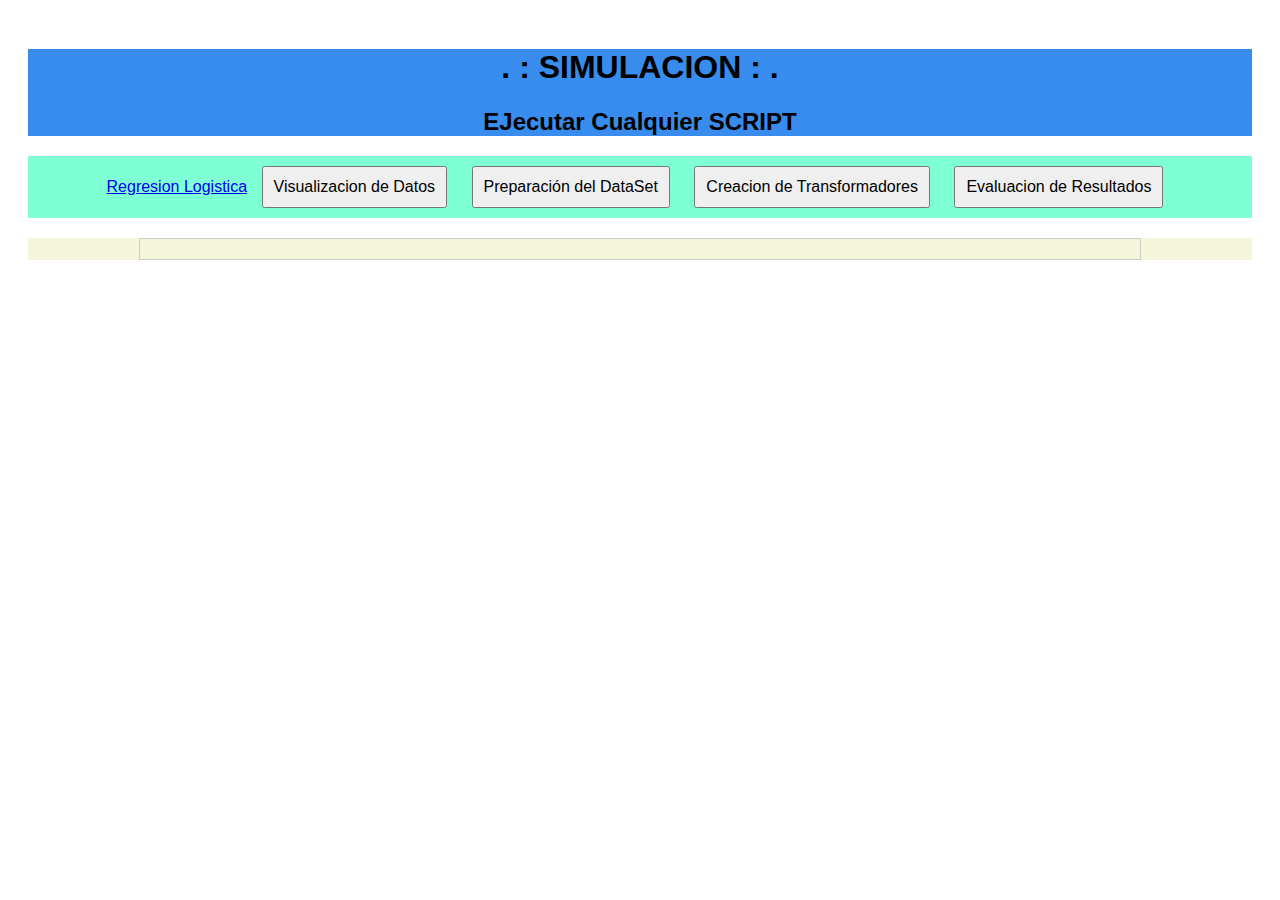
<file: APICreation/DataAnalysis/templates/index.html>
<!DOCTYPE html>
<html lang="es">
<head>
    <meta charset="UTF-8">
    <meta name="viewport" content="width=device-width, initial-scale=1.0">
    <title>Ejecutar Scripts</title>
    <style>
        body {
            font-family: Arial, sans-serif;
            text-align: center;
            padding: 20px;
        }
        
        button {
            font-size: 16px;
            padding: 10px;
            margin: 10px;
            cursor: pointer;
        }

        .header{
            background-color: rgb(55, 140, 237);
        }

        .buttons{
            background-color: aquamarine;
        }

        .out{
            background-color: beige;
        }
        #output {
            margin-top: 20px;
            border: 1px solid #ccc;
            padding: 10px;
            width: 80%;
            margin-left: auto;
            margin-right: auto;
            white-space: pre-wrap;
            text-align: left;
        }
        #error {
            color: red;
        }
    </style>
</head>
<body>
    <div class="header">
        <h1>. : SIMULACION : .</h1>
        <h2> EJecutar Cualquier SCRIPT </h2>
    </div>

    <div class="buttons">
    
    <a href="regresionLogistica" onclick="ejecutarScript('Archivo5.py')"> Regresion Logistica</a>
    <button onclick="ejecutarScript('Archivo6.py')" id="btnScript6">Visualizacion de Datos</button>
    <button onclick="ejecutarScript('Archivo7.py')" id="btnScript7">Preparación del DataSet</button>
    <button onclick="ejecutarScript('Archivo8.py')" id="btnScript8">Creacion de Transformadores</button>
    <button onclick="ejecutarScript('Archivo9.py')" id="btnScript9">Evaluacion de Resultados</button>
    </div>

    <div class="out">
    <div id="output"></div>
    <div id="error"></div>
    </div>
    <script>
        function ejecutarScript(scriptName) {
            fetch(`/ejecutar/${scriptName}`)
                .then(response => response.json())
                .then(data => {
                    if (data.output) {
                        document.getElementById('output').innerText = "Resultado:\n" + data.output;
                        document.getElementById('error').innerText = "";
                    } else if (data.error) {
                        document.getElementById('error').innerText = "Error: " + data.error;
                        document.getElementById('output').innerText = "";
                    }
                })
                .catch(err => {
                    document.getElementById('error').innerText = "Hubo un problema con la solicitud.";
                    document.getElementById('output').innerText = "";
                });
        }
    </script>
</body>
</html>
</file>
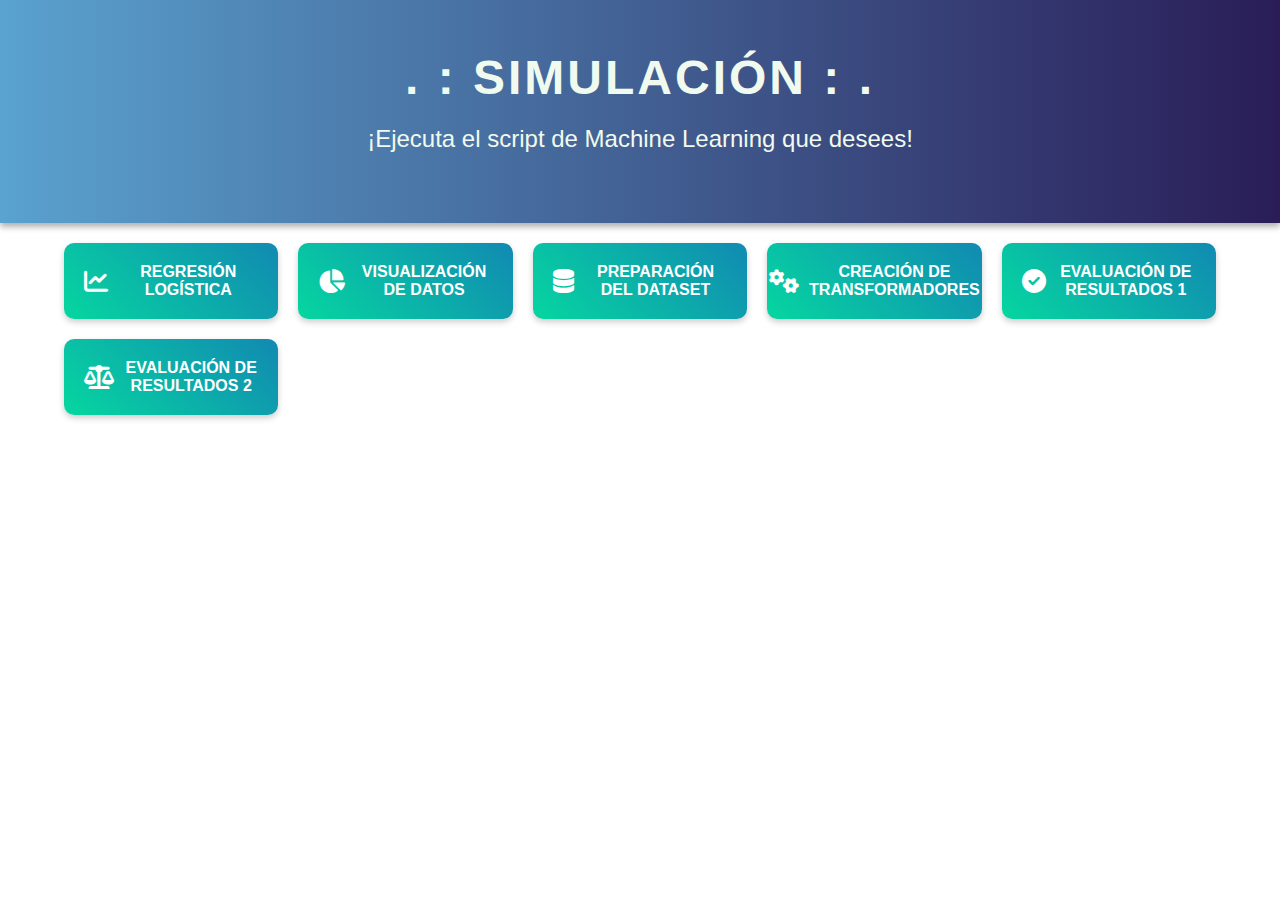
<file: APICreation/DefinitiveAPI/static/index.html>
<!DOCTYPE html>
<html lang="es">
<head>
    <meta charset="UTF-8">
    <meta name="viewport" content="width=device-width, initial-scale=1.0">
    <title>Ejecutar Scripts</title>
    <!-- Importar los estilos de Font Awesome -->
    <link href="https://cdnjs.cloudflare.com/ajax/libs/font-awesome/6.0.0-beta3/css/all.min.css" rel="stylesheet">
    <style>
        /* Estilos generales */
        body {
            font-family: 'Arial', sans-serif;
            margin: 0;
            padding: 0;
            
            background-color: #ffffff;
            color: #f1faee;
            display: flex;
            flex-direction: column;
            min-height: 100vh;
            align-items: center;
        }

        h1, h2 {
            margin: 20px;
            text-align: center;
        }

        h1 {
            font-size: 3rem;
            font-weight: bold;
            text-transform: uppercase;
            letter-spacing: 3px;
        }

        h2 {
            font-size: 1.5rem;
            font-weight: 300;
            margin-bottom: 40px;
        }

        /* Cabecera */
        .header {
            width: 100%;
            background: linear-gradient(to right, #5aa2cf, #2a1d57);
            padding: 30px 0;
            box-shadow: 0px 4px 6px rgba(0, 0, 0, 0.3);
        }

        /* Contenedor de botones */
        .buttons {
            display: grid;
            grid-template-columns: repeat(auto-fit, minmax(200px, 1fr));
            gap: 20px;
            width: 90%;
            max-width: 1200px;
            margin: 20px auto;
        }

        /* Botones */
        .buttons a {
            display: flex;
            align-items: center;
            justify-content: center;
            background: linear-gradient(45deg, #06d6a0, #118ab2);
            color: #ffffff;
            text-decoration: none;
            font-size: 1rem;
            font-weight: bold;
            text-transform: uppercase;
            padding: 20px;
            border-radius: 10px;
            transition: all 0.3s ease;
            box-shadow: 0px 3px 6px rgba(0, 0, 0, 0.2);
            text-align: center;
        }

        .buttons a i {
            margin-right: 10px;
            font-size: 1.5rem;
        }

        .buttons a:hover {
            background: linear-gradient(45deg, #118ab2, #06d6a0);
            transform: scale(1.05);
            box-shadow: 0px 6px 12px rgba(0, 0, 0, 0.3);
        }

        /* Diseño responsivo */
        @media (max-width: 768px) {
            h1 {
                font-size: 2.5rem;
            }

            h2 {
                font-size: 1.2rem;
            }

            .buttons a {
                font-size: 0.9rem;
                padding: 15px;
            }

            .buttons a i {
                font-size: 1.2rem;
            }
        }
    </style>
</head>
<body>
    <div class="header">
        <h1>. : Simulación : .</h1>
        <h2>¡Ejecuta el script de Machine Learning que desees!</h2>
    </div>

    <div class="buttons">
        <a href="regresionLogistica"><i class="fas fa-chart-line"></i> Regresión Logística</a>
        <a href="dataVisualization"><i class="fas fa-chart-pie"></i> Visualización de Datos</a>
        <a href="datasetPreparations"><i class="fas fa-database"></i> Preparación del DataSet</a>
        <a href="pipelineCreation"><i class="fas fa-cogs"></i> Creación de Transformadores</a>
        <a href="resultsEvaluation1"><i class="fas fa-check-circle"></i> Evaluación de Resultados 1</a>
        <a href="resultsEvaluation2"><i class="fas fa-balance-scale"></i> Evaluación de Resultados 2</a>
    </div>
</body>
</html>
</file>
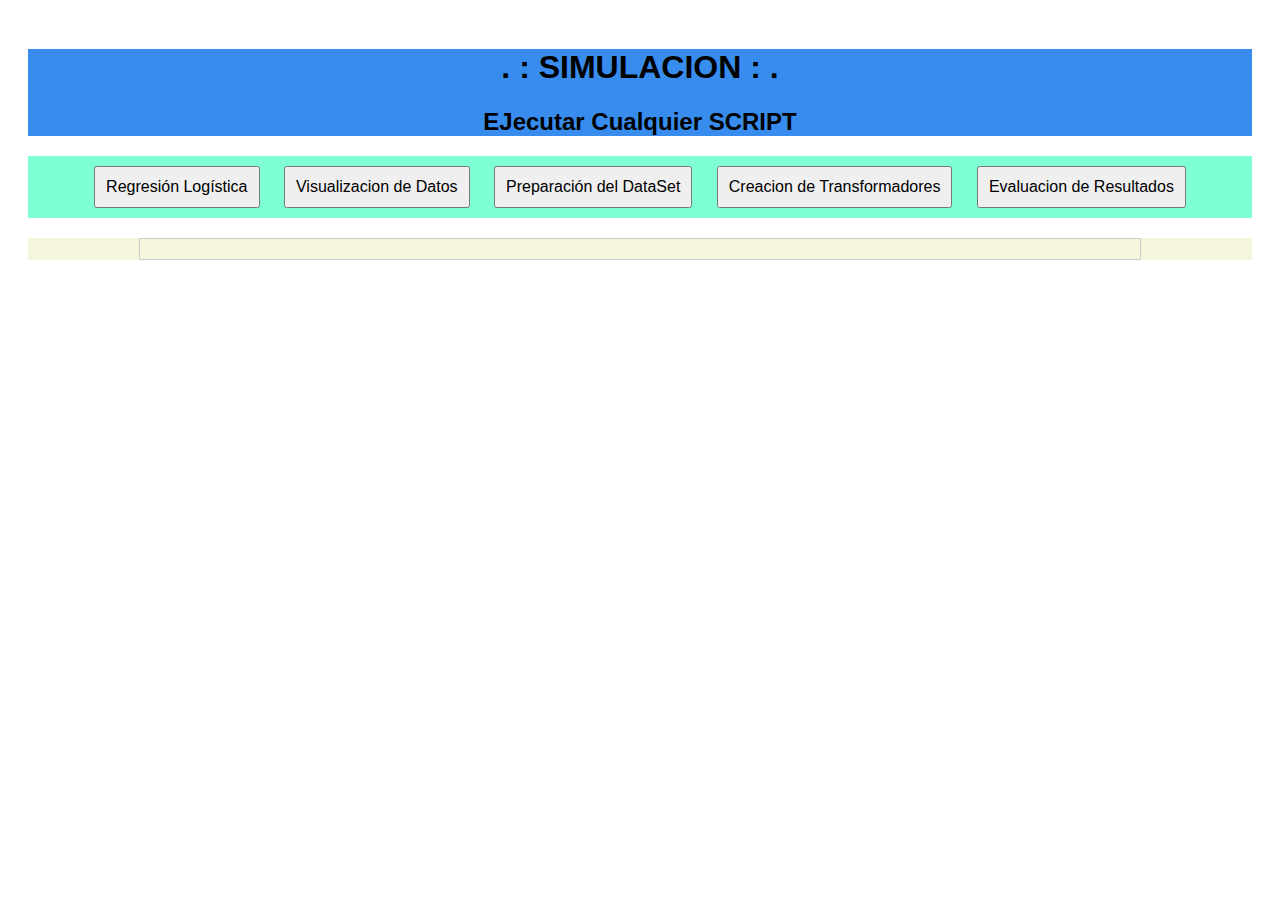
<file: APICreation/Test/templates/index.html>
<!DOCTYPE html>
<html lang="es">
<head>
    <meta charset="UTF-8">
    <meta name="viewport" content="width=device-width, initial-scale=1.0">
    <title>Ejecutar Scripts</title>
    <style>
        body {
            font-family: Arial, sans-serif;
            text-align: center;
            padding: 20px;
        }
        
        button {
            font-size: 16px;
            padding: 10px;
            margin: 10px;
            cursor: pointer;
        }

        .header{
            background-color: rgb(55, 140, 237);
        }

        .buttons{
            background-color: aquamarine;
        }

        .out{
            background-color: beige;
        }
        #output {
            margin-top: 20px;
            border: 1px solid #ccc;
            padding: 10px;
            width: 80%;
            margin-left: auto;
            margin-right: auto;
            white-space: pre-wrap;
            text-align: left;
        }
        #error {
            color: red;
        }
    </style>
</head>
<body>
    <div class="header">
        <h1>. : SIMULACION : .</h1>
        <h2> EJecutar Cualquier SCRIPT </h2>
    </div>

    <div class="buttons">
    <button onclick="ejecutarScript('Archivo5.py')" id="btnScript5">Regresión Logística</button>
    <button onclick="ejecutarScript('Archivo6.py')" id="btnScript6">Visualizacion de Datos</button>
    <button onclick="ejecutarScript('Archivo7.py')" id="btnScript7">Preparación del DataSet</button>
    <button onclick="ejecutarScript('Archivo8.py')" id="btnScript8">Creacion de Transformadores</button>
    <button onclick="ejecutarScript('Archivo9.py')" id="btnScript9">Evaluacion de Resultados</button>
    </div>

    <div class="out">
    <div id="output"></div>
    <div id="error"></div>
    </div>
    <script>
        function ejecutarScript(scriptName) {
            fetch(`/ejecutar/${scriptName}`)
                .then(response => response.json())
                .then(data => {
                    if (data.output) {
                        document.getElementById('output').innerText = "Resultado:\n" + data.output;
                        document.getElementById('error').innerText = "";
                    } else if (data.error) {
                        document.getElementById('error').innerText = "Error: " + data.error;
                        document.getElementById('output').innerText = "";
                    }
                })
                .catch(err => {
                    document.getElementById('error').innerText = "Hubo un problema con la solicitud.";
                    document.getElementById('output').innerText = "";
                });
        }
    </script>
</body>
</html>
</file>
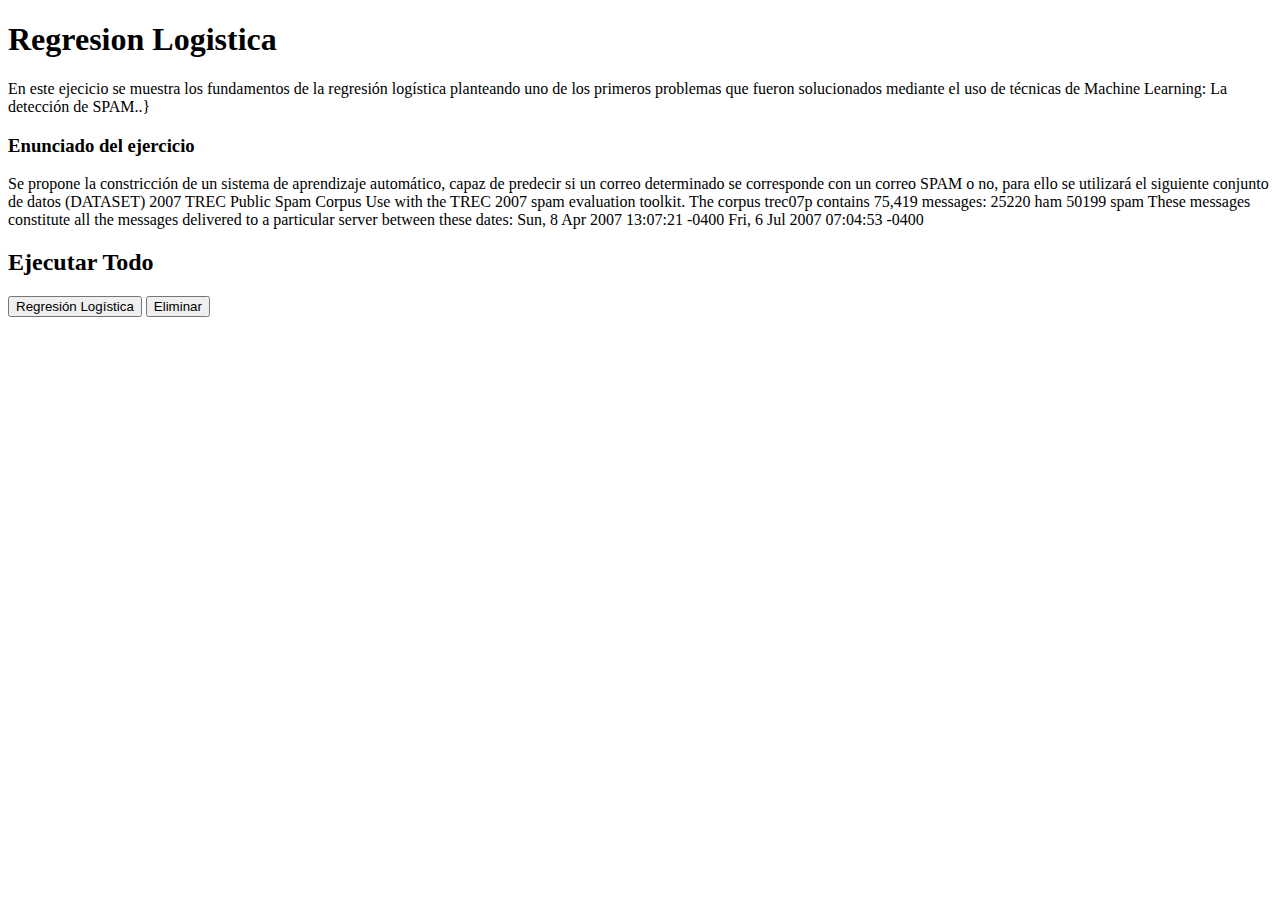
<file: APICreation/DataAnalysis/templates/regresionLogistica.html>
<!DOCTYPE html>
<html lang="en">
<head>
    <meta charset="UTF-8">
    <meta name="viewport" content="width=device-width, initial-scale=1.0">
    <title>Regresion Logistica</title>
</head>
<body>
    

    <div>
        <h1>Regresion Logistica</h1>
    </div>
    <div>
        <p>En este ejecicio se muestra los fundamentos de la regresión logística planteando uno de los primeros problemas que fueron solucionados mediante el uso de técnicas de Machine Learning: La detección de SPAM..}</p>
        <h3> Enunciado del ejercicio</h3>
        
        Se propone la constricción de un sistema de aprendizaje automático, capaz de predecir si un correo determinado se corresponde con un correo SPAM o no, para ello se utilizará el siguiente conjunto de datos (DATASET)
        2007 TREC Public Spam Corpus
        
        Use with the TREC 2007 spam evaluation toolkit.
        
        The corpus trec07p contains 75,419 messages:
        
        25220 ham
        50199 spam
        
        These messages constitute all the messages delivered to a particular server between these dates:
        
        Sun, 8 Apr 2007 13:07:21 -0400
        Fri, 6 Jul 2007 07:04:53 -0400
        
        </div>

    <div >
    <h2>Ejecutar Todo</h2>
    <button onclick="ejecutarScript('archivo5.py')" id="btnScript5">Regresión Logística</button>
    <button onclick="clean()" id="btnScript5">Eliminar</button>
    </div>

        
    
    

    <div>
        <div id="output"></div>
        <div id="error"></div>
    </div>
    
</body>
<script>
    function ejecutarScript(scriptName) {
        fetch(`/ejecutar/${scriptName}`)
            .then(response => response.json())
            .then(data => {
                if (data.output) {
                    document.getElementById('output').innerText = "Resultado:\n" + data.output;
                    document.getElementById('error').innerText = "";
                } else if (data.error) {
                    document.getElementById('error').innerText = "Error: " + data.error;
                    document.getElementById('output').innerText = "";
                }
            })
            .catch(err => {
                document.getElementById('error').innerText = "Hubo un problema con la solicitud.";
                document.getElementById('output').innerText = "";
            });
    }

    function clean(){
        document.getElementById('output').innerText = "";
        document.getElementById('error').innerText = "" ;
    }
</script>
</html>
</file>
